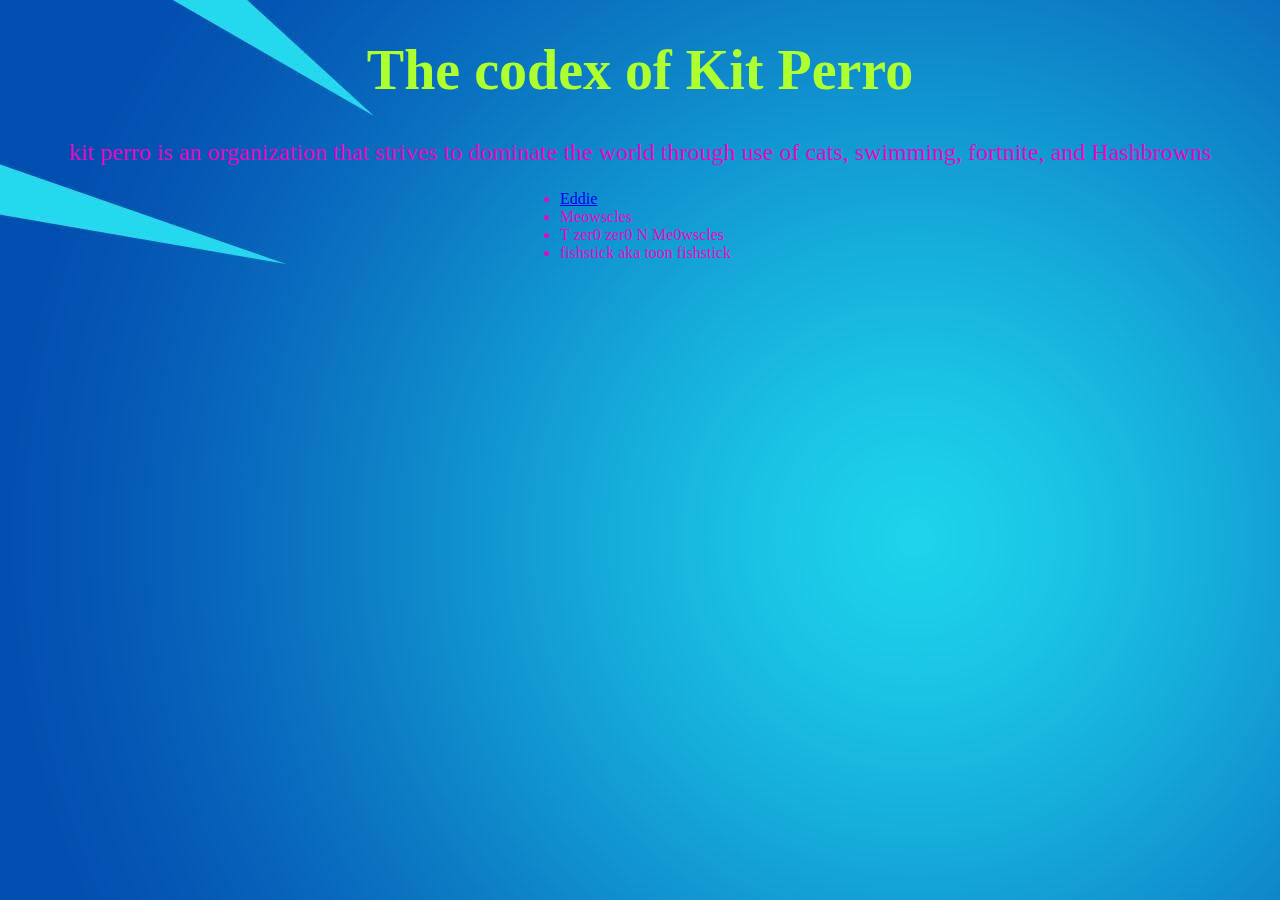
<file: index.html>
<!DOCTYPE html>
<html lang="en">
<head>
    
    <link href = "index.css" rel = "stylesheet" type = "text/css">
    <meta charset="UTF-8">
    <meta http-equiv="X-UA-Compatible" content="IE=edge">
    <meta name="viewport" content="width=device-width, initial-scale=1.0">
    <title>Document</title>
</head>
<body>
    <script href = "input.js"></script>
    <h1> The codex of Kit Perro</h1>

<p>kit perro is an organization that strives to dominate the world through use of cats, swimming, fortnite, and Hashbrowns</p>
<ul>
    <li><a href="eddie.html">Eddie</a></li>
    <li>Meowscles</li>
    <li>T zer0 zer0 N Me0wscles</li>
    <li>fishstick aka toon fishstick</li>
</ul>
</body>
</html>
</file>
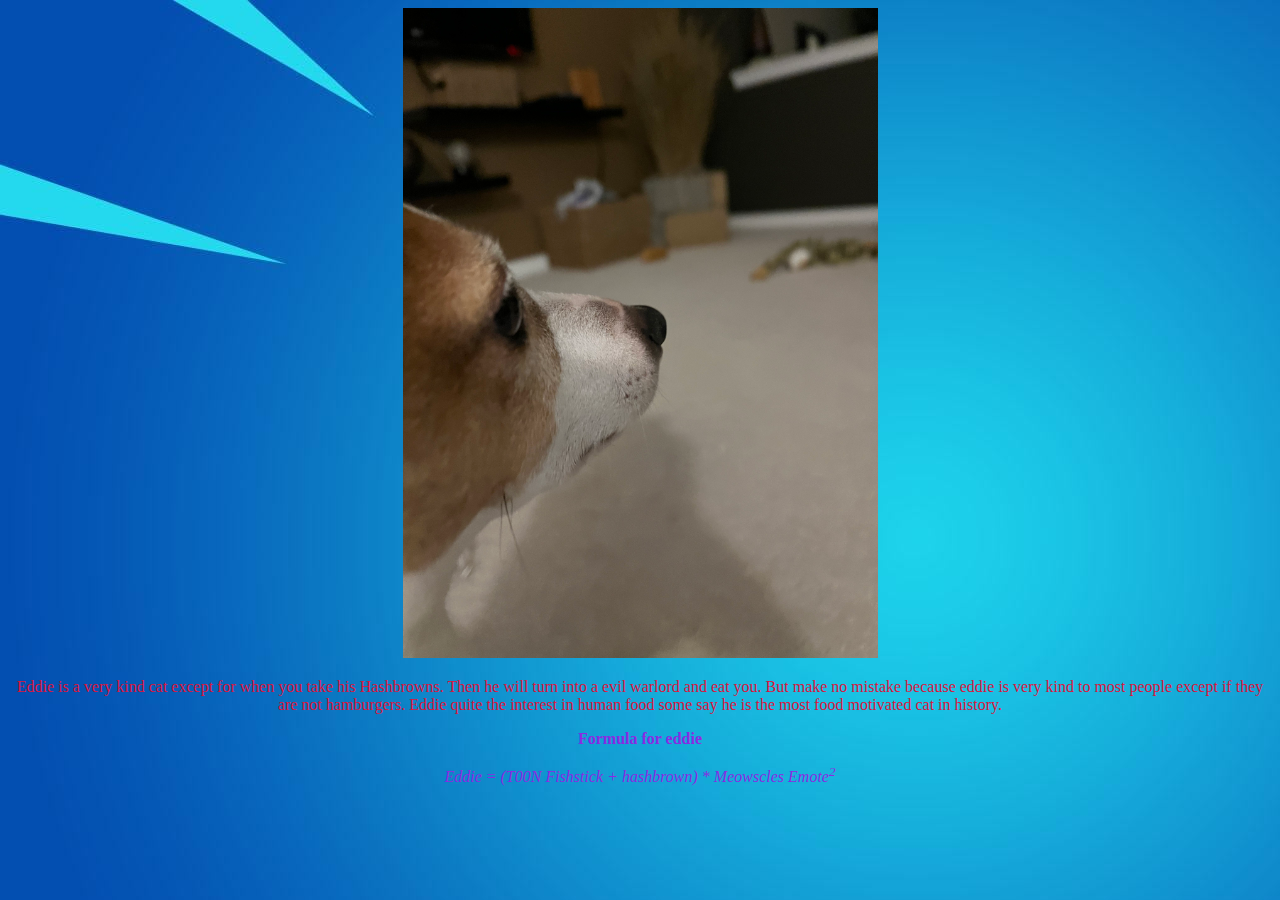
<file: eddie.html>
<!DOCTYPE html>
<html lang="en">
<head>
    <link href = "eddie.css" rel = "stylesheet" type = "text/css">
    <meta charset="UTF-8">
    <meta http-equiv="X-UA-Compatible" content="IE=edge">
    <meta name="viewport" content="width=device-width, initial-scale=1.0">
    <title>Eddie</title>
</head>
<body>
    <center><img src="images\20220201_231533656_iOS.jpg" alt="Eddie Cat" width = 475px height = 650px></center>
    <p class = "paragraph">Eddie is a very kind cat except for when you take his Hashbrowns.
         Then he will turn into a evil warlord and eat you. But make no mistake because eddie is very kind to most people except if they are not hamburgers.
         Eddie quite the interest in human food some say he is the most food motivated cat in history.
    </p>
    <p class = "formula"><b>Formula for eddie</b></p>
    <p class = "formula"><i>Eddie = (T00N Fishstick + hashbrown) * Meowscles Emote<sup>2</sup></i></p> 
</body>
</html>
</file>
<file: index.css>
html {
    max-width: 100%;
    background-image: url(./images/ab94i3q4agk21.jpg)
}

body {
 text-align: center;
 
}
ul{
    width:200px;
    margin:0 auto;
    text-align:left; 
    color: rgb(226, 9, 197);
    
}
p{
color:rgb(226, 9, 197);
font-size:  24px;
}
h1{
    font-family: Georgia, 'Times New Roman', Times, serif;
    font-size: 56px;
    color: greenyellow;
}
</file>
<file: eddie.css>
.paragraph{
    color:crimson;
    text-align: center;
    
}

.formula{
    text-align: center;
    color:blueviolet;

}

html{
    background-image: url(./images/ab94i3q4agk21.jpg);
}
img{
    text-align: center;
    
}
</file>
